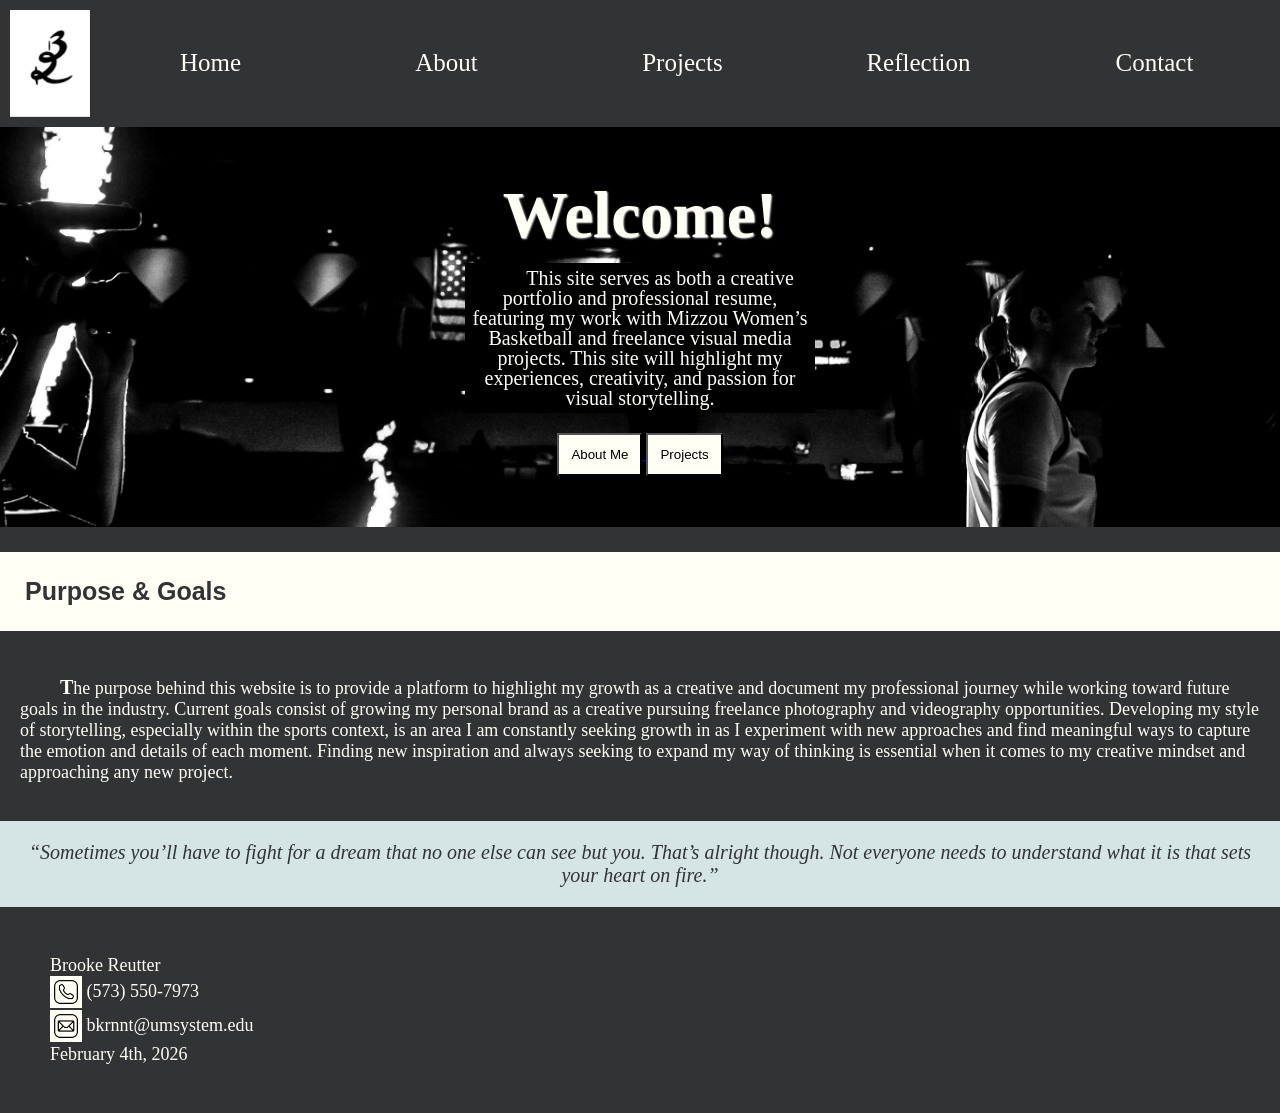
<file: webdevelopment/index.html>
<!DOCTYPE html>
	<!-- Declares page as HTML5 Document -->
<html lang="en">
	<!-- Root tag with language attribute for accessibility -->

	<!--
  	Name: Brooke Reutter
  	Date: March 24th, 2026
  	Course: Web Design
  	Description: Index Page
	-->

<head>
	<meta charset="utf-8">
		<!-- character encoding -->
	<meta name="viewport" content="width=device-width, initial-scale=1.0">
		<!-- mobile friendly layout -->
	<title>Index Page</title>
		<!-- page title -->
	
	<!-- Main page style -->
  	 <link rel="stylesheet" href="style.css">
	<!-- Nav page style -->
     <link rel="stylesheet" href="nav.css">

	<!-- Favicon -->
	<link rel="shortcut icon" type="image/x-icon" href="favicon.ico">

</head>
<body>
  <header>
    <!-- logo and navigation -->
     <img src="logo.jpg" alt="Logo" class="logo">

      <nav class="navbar">
        <ul>
          <li><a href=index.html>Home</a></li>
          <li><a href=about.html>About</a></li>
          <li><a href=projects.html>Projects</a>
			<ul class="dropdown">
					<li><a href="projects.html#videography">Videography</a></li>
					<li><a href="projects.html#coaching">Coaching</a></li>
					<li><a href="projects.html#service">Service</a></li>
			</ul>
		  </li>	
          <li><a href=reflection.html>Reflection</a></li>
          <li><a href=contact.html>Contact</a></li>
        </ul>
     </nav>

	  
	  <!-- Mobile Toggle -->
	  <input type="checkbox" id="menu-toggle">
	
	  <label for="menu-toggle" class="hamburger">=</label>
	
	  <!-- Mobile Nav -->
	  <nav class="mobile-menu">
		<ul>
          <li><a href=index.html>Home</a></li>
          <li><a href=about.html>About</a></li>
          <li><a href=projects.html>Projects</a>
			<ul class="dropdown">
					<li><a href="projects.html#videography">Videography</a></li>
					<li><a href="projects.html#coaching">Coaching</a></li>
					<li><a href="projects.html#service">Service</a></li>
			</ul>
		  </li>	
          <li><a href=reflection.html>Reflection</a></li>
          <li><a href=contact.html>Contact</a></li>
        </ul>
	  </nav>
  </header> 
<section class="hero">
    <div class="hero-content">
      <h1>Welcome!</h1>
      <p>
         This site serves as both a creative portfolio and professional resume, featuring my work with Mizzou Women’s Basketball and freelance visual media projects. This site will highlight my experiences, creativity, and passion for visual storytelling.
      </p>
      <a href="about.html">
      	<button>About Me</button>
	  </a>
      <a href="projects.html">
	  	<button>Projects</button>
	  </a>
    </div>
  </section>

  <h3>Purpose &amp; Goals</h3>

  <p>
    The purpose behind this website is to provide a platform to highlight my growth as a creative and document my professional journey while working toward future goals in the industry. Current goals consist of growing my personal brand as a creative pursuing freelance photography and videography opportunities. Developing my style of storytelling, especially within the sports context, is an area I am constantly seeking growth in as I experiment with new approaches and find meaningful ways to capture the emotion and details of each moment. Finding new inspiration and always seeking to expand my way of thinking is essential when it comes to my creative mindset and approaching any new project.
  </p>

  <blockquote>
    “Sometimes you’ll have to fight for a dream that no one else can see but you. That’s alright though. Not everyone needs to understand what it is that sets your heart on fire.”
  </blockquote>

  <footer>
	<p>Brooke Reutter<br>
		<img src="phone.png" alt="Phone" class="icon">
		(573) 550-7973<br>
		<img src="email.png" alt="Email" class="icon">
		bkrnnt@umsystem.edu<br>
		February 4th, 2026</p>
		<!-- name and current date -->
</footer>
</body>
</html>
</file>
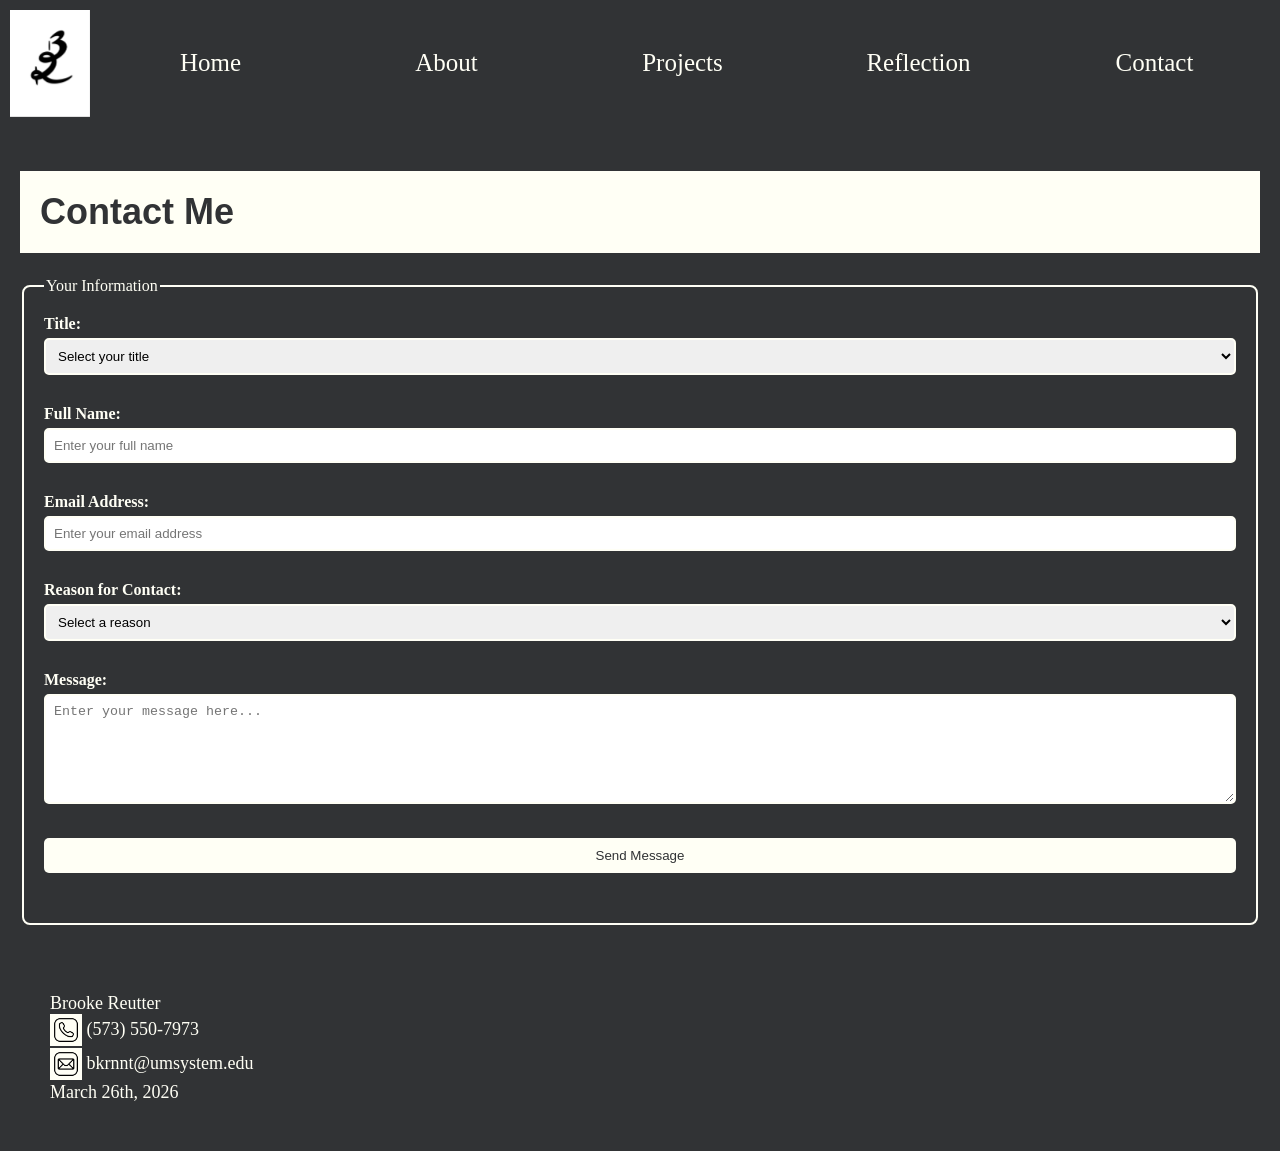
<file: webdevelopment/contact.html>
<!DOCTYPE html>
	<!-- Declares page as HTML5 Document -->
<html lang="en">
	<!-- Root tag with language attribute for accessibility -->

	<!--
  	Name: Brooke Reutter
  	Date: March 26th, 2026
  	Course: Web Design
  	Description: Contact Page
	-->

<head>
	<meta charset="utf-8">
		<!-- character encoding -->
	<meta name="viewport" content="width=device-width, initial-scale=1.0">
		<!-- mobile friendly layout -->
	<title>Contact Form</title>
		<!-- page title -->
	
	<!-- Main page style -->
  	 <link rel="stylesheet" href="style.css">
	<!-- Nav page style -->
     <link rel="stylesheet" href="nav.css">
	
	 <link rel="shortcut icon" type="image/x-icon" href="favicon.ico">
</head>
<body>
  <header>
    <!-- logo and navigation -->
     <img src="logo.jpg" alt="Logo" class="logo">

      <nav class="navbar">
       <ul>
          <li><a href=index.html>Home</a></li>
          <li><a href=about.html>About</a></li>
          <li><a href=projects.html>Projects</a>
			<ul class="dropdown">
					<li><a href="projects.html#videography">Videography</a></li>
					<li><a href="projects.html#coaching">Coaching</a></li>
					<li><a href="projects.html#service">Service</a></li>
			</ul>
		  </li>	
          <li><a href=reflection.html>Reflection</a></li>
          <li><a href=contact.html>Contact</a></li>
        </ul>
     </nav>

	  <!-- Mobile Toggle -->
	  <input type="checkbox" id="menu-toggle">
	
	  <label for="menu-toggle" class="hamburger">=</label>
	
	  <!-- Mobile Nav -->
	  <nav class="mobile-menu">
		<ul>
          <li><a href=index.html>Home</a></li>
          <li><a href=about.html>About</a></li>
          <li><a href=projects.html>Projects</a>
			<ul class="dropdown">
					<li><a href="projects.html#videography">Videography</a></li>
					<li><a href="projects.html#coaching">Coaching</a></li>
					<li><a href="projects.html#service">Service</a></li>
			</ul>
		  </li>	
          <li><a href=reflection.html>Reflection</a></li>
          <li><a href=contact.html>Contact</a></li>
        </ul>
	  </nav>
  </header> 

  <form>
	  <h1>Contact Me</h1>

	<fieldset>
	  <legend>Your Information</legend>

		<!-- Title -->
		<div>
			<label for="title">Title:</label>
				<select name="Title" id="title" required>
					<option value="" disabled selected>Select your title</option>
					<option>Mr.</option>
					<option>Ms.</option>
					<option>Mrs.</option>
					<option>Dr.</option>
				</select>
		</div>

		<!-- Full name -->
		<div>
			<label for="name">Full Name:</label>
			<input type="text" name="name" id="name" placeholder="Enter your full name" required/>
		</div>
		
		<!-- Email -->
		<div>
			<label for="email">Email Address:</label>
			<input type="email" name="email" id="email" placeholder="Enter your email address" required/>
		</div>

		<!-- Extra Select -->
		<div>
			<label for="reason">Reason for Contact:</label>
			<select name="reason" id="reason" required>
				<option value="" disabled selected>Select a reason</option>
				<option>General Question</option>
				<option>Freelance Inquiry</option>
				<option>Employment Opportunity</option>
				<option>Other</option>
			</select>
		</div>

		<!-- Message -->
		<div>
			<label for="message">Message:</label>
				<textarea name="message" id="message" rows="6" cols="60" maxlength="500" placeholder="Enter your message here..." required></textarea>
		</div>

		<!-- Submit -->
		<div>
			<input type="submit" value="Send Message">
		</div>

	</fieldset>
  </form>


<footer>
	<p>Brooke Reutter<br>
		<img src="phone.png" alt="Phone" class="icon">
		(573) 550-7973<br>
		<img src="email.png" alt="Email" class="icon">
		bkrnnt@umsystem.edu<br>
		March 26th, 2026</p>
		<!-- name and current date -->
</footer>
</body>
</html>
</file>
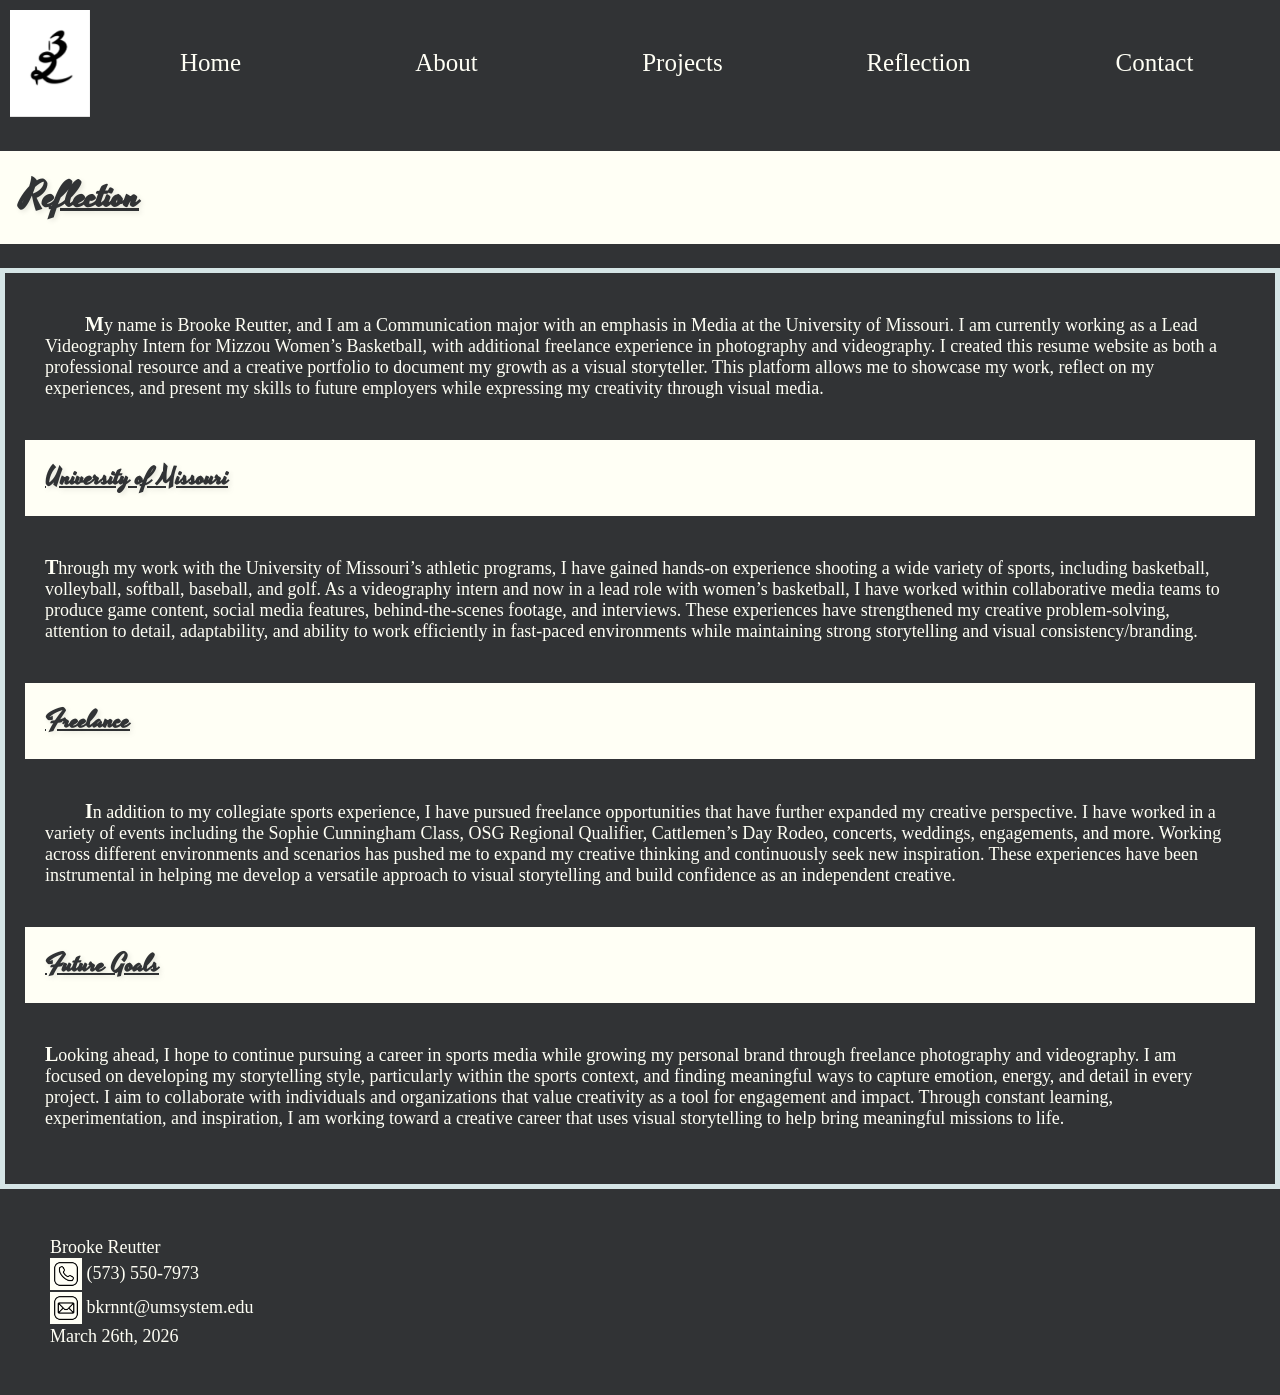
<file: webdevelopment/reflection.html>
<!DOCTYPE html>
	<!-- Declares page as HTML5 Document -->
<html lang="en">
	<!-- Root tag with language attribute for accessibility -->

	<!--
  	Name: Brooke Reutter
  	Date: March 11th, 2026
  	Course: Web Design
  	Description: Reflection Page
	-->

<head>
	<meta charset="utf-8">
		<!-- character encoding -->
	<meta name="viewport" content="width=device-width, initial-scale=1.0">
		<!-- mobile friendly layout -->
	<title>Reflection Page</title>
		<!-- page title -->
	
	<!-- Main page style -->
  	 <link rel="stylesheet" href="style.css">
	<!-- Nav page style -->
     <link rel="stylesheet" href="nav.css">
	<!-- Custom font -->
	 <link href="https://fonts.googleapis.com/css2?family=Anton&family=Yesteryear&display=swap" rel="stylesheet">
</head>
<body class="reflection-page">
  <header>
    <!-- logo and navigation -->
     <img src="logo.jpg" alt="Logo" class="logo">

      <nav class="navbar">
        <ul>
          <li><a href=index.html>Home</a></li>
          <li><a href=about.html>About</a></li>
          <li><a href=projects.html>Projects</a>
			<ul class="dropdown">
					<li><a href="projects.html#videography">Videography</a></li>
					<li><a href="projects.html#coaching">Coaching</a></li>
					<li><a href="projects.html#service">Service</a></li>
			</ul>
		  </li>	
          <li><a href=reflection.html>Reflection</a></li>
          <li><a href=contact.html>Contact</a></li>
        </ul>
     </nav>
	  
	  <!-- Mobile Toggle -->
	  <input type="checkbox" id="menu-toggle">
	
	  <label for="menu-toggle" class="hamburger">=</label>
	
	  <!-- Mobile Nav -->
	  <nav class="mobile-menu">
		<ul>
          <li><a href=index.html>Home</a></li>
          <li><a href=about.html>About</a></li>
          <li><a href=projects.html>Projects</a>
			<ul class="dropdown">
					<li><a href="projects.html#videography">Videography</a></li>
					<li><a href="projects.html#coaching">Coaching</a></li>
					<li><a href="projects.html#service">Service</a></li>
			</ul>
		  </li>	
          <li><a href=reflection.html>Reflection</a></li>
          <li><a href=contact.html>Contact</a></li>
        </ul>
	  </nav>
  </header> 
 	<!-- Custom font used --> 
	<h1>Reflection</h1>
	  <div class="reflection-box">
		<p>
			My name is Brooke Reutter, and I am a Communication major with an emphasis in Media at the University of Missouri. I am currently working as a Lead Videography Intern for Mizzou Women’s Basketball, with additional freelance experience in photography and videography. I created this resume website as both a professional resource and a creative portfolio to document my growth as a visual storyteller. This platform allows me to showcase my work, reflect on my experiences, and present my skills to future employers while expressing my creativity through visual media. 
		</p>
		<h2>University of Missouri</h2>
		<p>
				Through my work with the University of Missouri’s athletic programs, I have gained hands-on experience shooting a wide variety of sports, including basketball, volleyball, softball, baseball, and golf. As a videography intern and now in a lead role with women’s basketball, I have worked within collaborative media teams to produce game content, social media features, behind-the-scenes footage, and interviews. These experiences have strengthened my creative problem-solving, attention to detail, adaptability, and ability to work efficiently in fast-paced environments while maintaining strong storytelling and visual consistency/branding. 
		</p>
		<h2>Freelance</h2>
		<p>
				In addition to my collegiate sports experience, I have pursued freelance opportunities that have further expanded my creative perspective. I have worked in a variety of events including the Sophie Cunningham Class, OSG Regional Qualifier, Cattlemen’s Day Rodeo, concerts, weddings, engagements, and more. Working across different environments and scenarios has pushed me to expand my creative thinking and continuously seek new inspiration. These experiences have been instrumental in helping me develop a versatile approach to visual storytelling and build confidence as an independent creative.
		</p>
		<h2>Future Goals</h2>  
		<p>
				Looking ahead, I hope to continue pursuing a career in sports media while growing my personal brand through freelance photography and videography. I am focused on developing my storytelling style, particularly within the sports context, and finding meaningful ways to capture emotion, energy, and detail in every project. I aim to collaborate with individuals and organizations that value creativity as a tool for engagement and impact. Through constant learning, experimentation, and inspiration, I am working toward a creative career that uses visual storytelling to help bring meaningful missions to life. 
		</p>
	</div>  
  <footer>
	<p>Brooke Reutter<br>
		<img src="phone.png" alt="Phone" class="icon">
		(573) 550-7973<br>
		<img src="email.png" alt="Email" class="icon">
		bkrnnt@umsystem.edu<br>
		March 26th, 2026</p>
		<!-- name and current date -->
</footer>
</body>
</html>
</file>
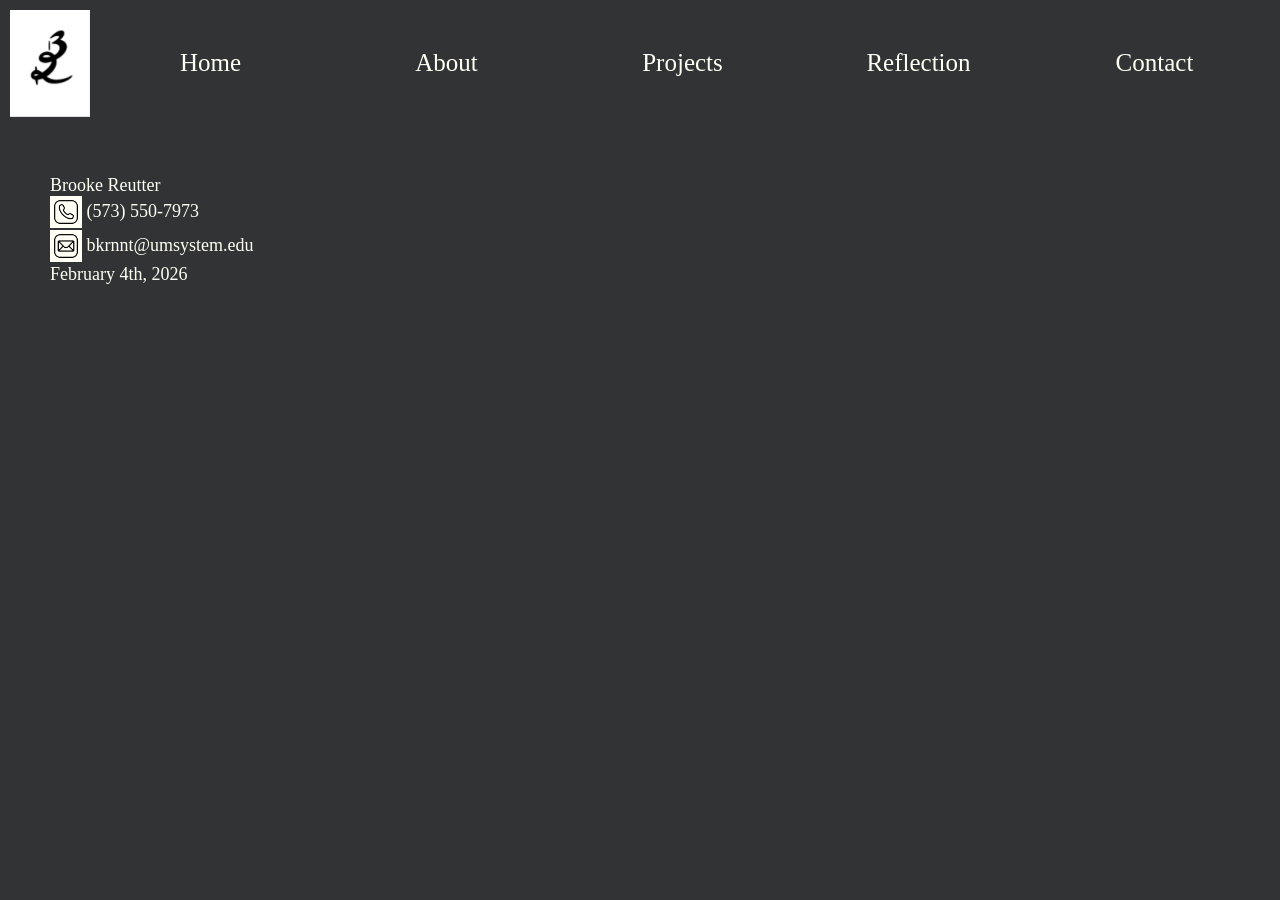
<file: webdevelopment/reuttertemplate.html>
<!DOCTYPE html>
	<!-- Declares page as HTML5 Document -->
<html lang="en">
	<!-- Root tag with language attribute for accessibility -->

	<!--
  	Name: Brooke Reutter
  	Date: April 14th, 2026
  	Course: Web Design
  	Description: Boilerplate Template
	-->

<head>
	<meta charset="utf-8">
		<!-- character encoding -->
	<meta name="viewport" content="width=device-width, initial-scale=1.0">
		<!-- mobile friendly layout -->
	<title>Reflection Page</title>
		<!-- page title -->
	
	<!-- Main page style -->
  	 <link rel="stylesheet" href="style.css">
	<!-- Nav page style -->
     <link rel="stylesheet" href="nav.css">
</head>
<body>
  <header>
    <!-- logo and navigation -->
     <img src="logo.jpg" alt="Logo" class="logo">

	 <!-- Desktop Nav -->
      <nav class="navbar">
        <ul>
          <li><a href=index.html>Home</a></li>
          <li><a href=about.html>About</a></li>
          <li><a href=projects.html>Projects</a>
			<ul class="dropdown">
					<li><a href="#">Photography</a></li>
					<li><a href="#">Videography</a></li>
					<li><a href="#">Graphic Design</a></li>
			</ul>
		  </li>	
          <li><a href=reflection.html>Reflection</a></li>
          <li><a href=contact.html>Contact</a></li>
        </ul>
     </nav>

  <!-- Mobile Toggle -->
  <input type="checkbox" id="menu-toggle">

  <label for="menu-toggle" class="hamburger">=</label>

  <!-- Mobile Nav -->
  <nav class="mobile-menu">
	<ul>
		<li><a href=about.html>About</a></li>
          <li><a href=index.html>Home</a></li>
          <li><a href=projects.html>Projects</a>
			<ul class="dropdown">
					<li><a href="#">Photography</a></li>
					<li><a href="#">Videography</a></li>
					<li><a href="#">Graphic Design</a></li>
			</ul>
		  </li>	
          <li><a href=reflection.html>Reflection</a></li>
          <li><a href=contact.html>Contact</a></li>
	</ul>
  </nav>
</header> 


<footer>
	<p>Brooke Reutter<br>
		<img src="phone.png" alt="Phone" class="icon">
		(573) 550-7973<br>
		<img src="email.png" alt="Email" class="icon">
		bkrnnt@umsystem.edu<br>
		February 4th, 2026</p>
		<!-- name and current date -->
</footer>
</body>
</html>
</file>
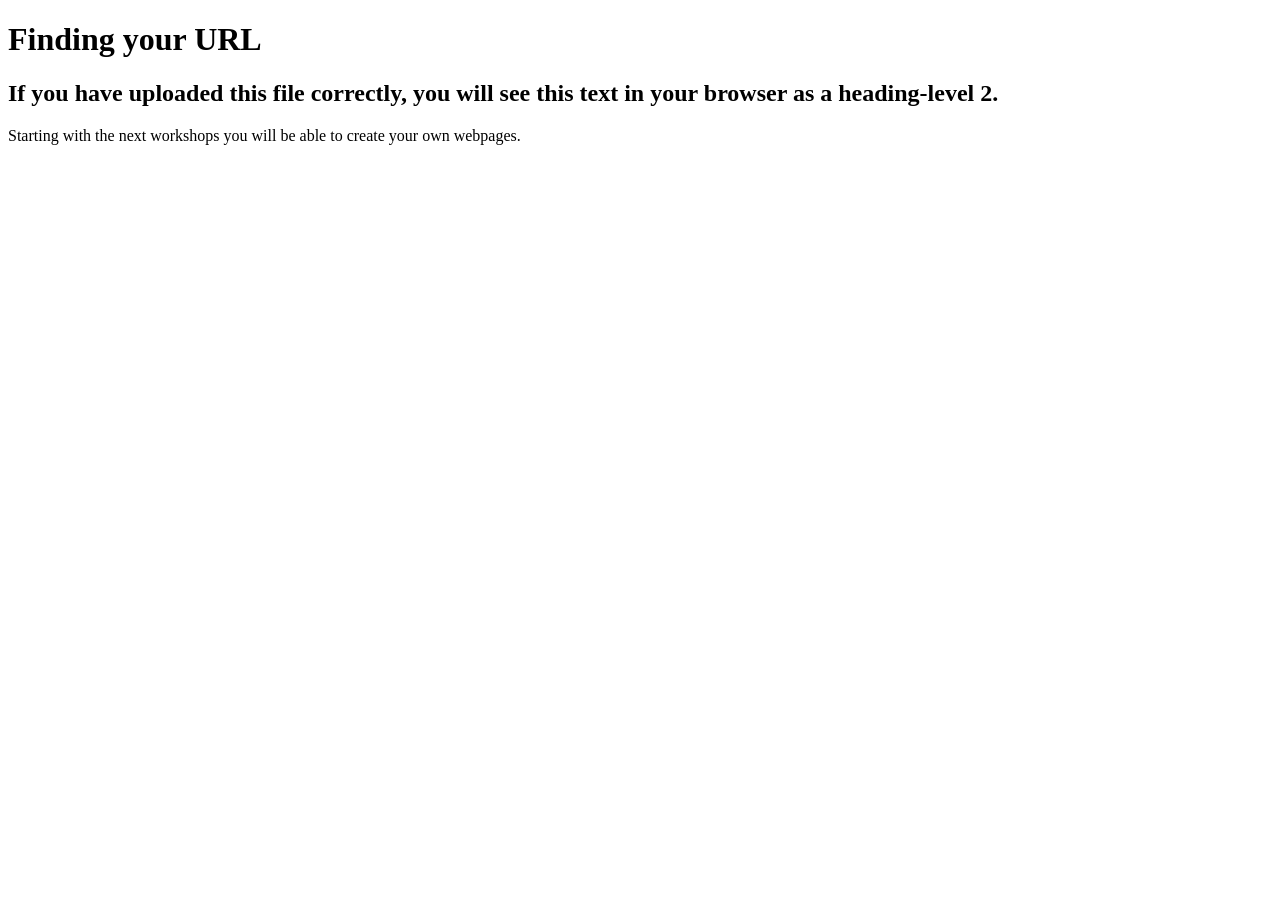
<file: webdevelopment/test.html>
<!DOCTYPE html>
<html>
    
    <head>
        <meta charset="utf-8">
       <title>Finding Your URL</title>
        <meta name="description" content="Finding your URL in GitHub">
    </head>
    <body>
        
        <h1>Finding your URL</h1>
        <h2>If you have uploaded this file correctly, you will see this text in your browser as a heading-level 2.</h2>
        
        <p>
            Starting with the next workshops you will be able to create your own webpages.
        </p>
        
    
    </body>
</html>
</file>
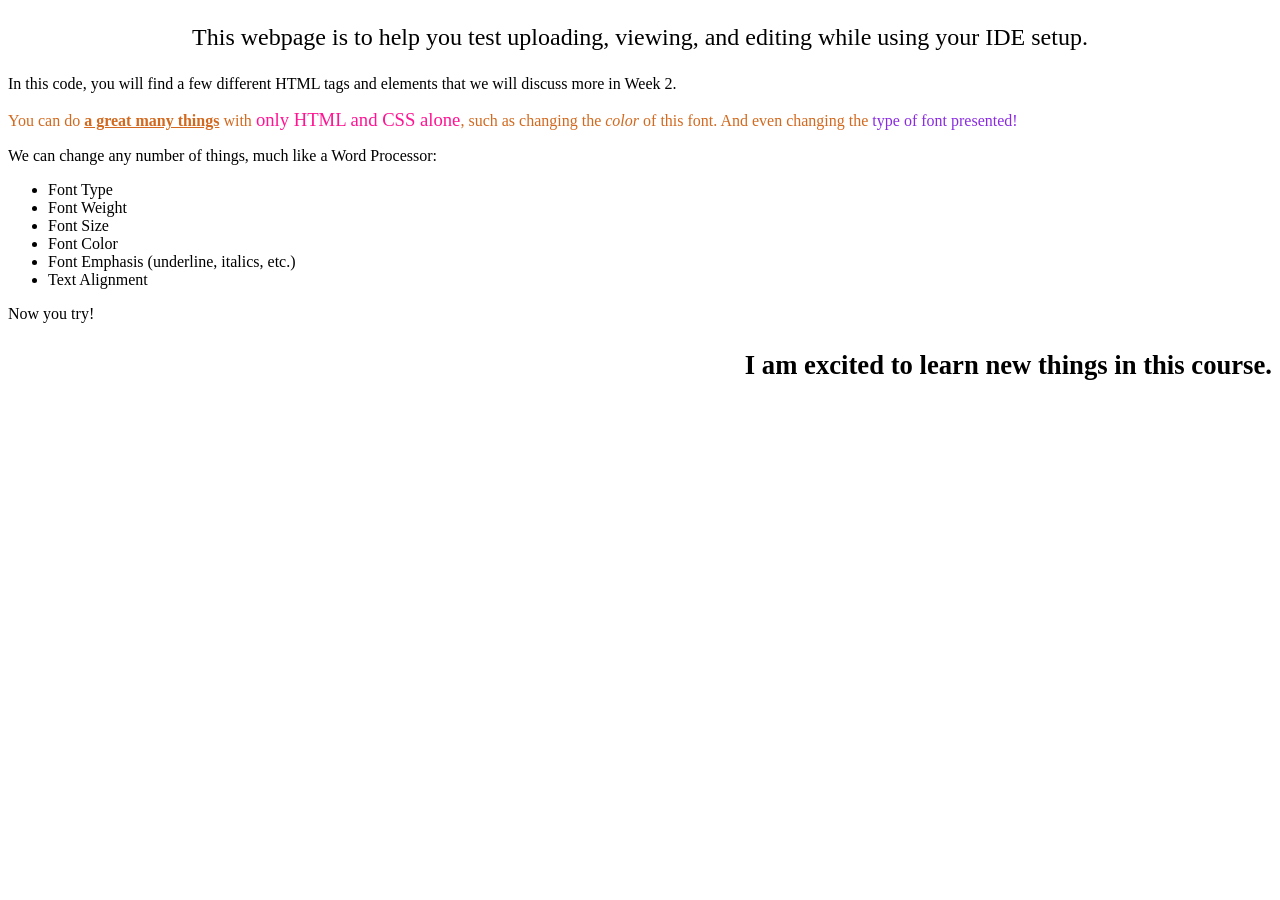
<file: webdevelopment/webpageTest.html>
<!DOCTYPE html>
<html lang="en-US">
<head>
    <title>testing your website</title>
    <meta charset="utf-8">
</head>
<body>
<p style="text-align: center; font-size: 18pt;">This webpage is to help you test uploading, viewing, and editing while using your IDE setup.</p>
    
<p>In this code, you will find a few different HTML tags and elements that we will discuss more in Week 2.</p>
    <p style="color:chocolate;">You can do <span style="font-weight: 600; text-decoration: underline;"> a great many things</span> with <span style="font-size: 14pt; color: deeppink;">only HTML and CSS alone</span>, such as changing the <em>color</em> of this font. And even changing the <span style="font-family: cursive; color:blueviolet;"> type of font presented!</span></p>
    <p>We can change any number of things, much like a Word Processor:</p>
    <ul>
    <li>Font Type</li>
        <li>Font Weight</li>
        <li>Font Size</li>
        <li>Font Color</li>
        <li>Font Emphasis (underline, italics, etc.)</li>
        <li>Text Alignment</li>
    </ul>
    <p> Now you try! </p>
    <p style="text-align: right; font-weight: bold; font-size: 20pt;"> I am excited to learn new things in this course.</p>
    
</body>
</html>
</file>
<file: webdevelopment/style.css>
body {
    margin: 0;
    padding: 0;
    background-color: #313335;
    width: 100%;
}


h1 {
    font-family: 'Oswald', sans-serif;
    background-color: #FFFFF5;
    width: 100%;
    padding: 20px;
    font-size: 36px;
        color: #313335;
}



p {
    font-family: 'Noto Serif', serif;
    background-color: #313335;
    width: 100%;
    padding: 20px;
    font-size: 18px;
        color: #FFFFF5;

}

p::first-letter{
    font-weight: bold;
    font-size: 20px;
}

p:nth-of-type(odd) {
    text-indent: 40px;
}

footer p {
    font-family: 'Noto Serif', serif;
    background-color: #313335;
    width: 100%;
    padding: 30px;
    font-size: 18px;
        color: #FFFFF5;
    margin-left: 20px;
}

footer p::first-letter {
    font-weight: normal;
    font-size: 18px;
}

footer p:nth-of-type(odd) {
    text-indent: 0px;
}

h2{
       font-family: 'Oswald', sans-serif;
    background-color: #FFFFF5;
    padding: 25px;
    width: 100%;
    font-size: 25px;
        color: #313335;
}

h3 {
    font-family: 'Oswald', sans-serif;
    background-color: #FFFFF5;
    padding: 25px;
    width: 100%;
    font-size: 25px;
        color: #313335;
}

blockquote {
    font-family: 'Yesteryear', cursive;
    font-style: italic;
    text-align: center;
    background-color: #D5E5E6;
    margin: 0;
    width: 100%;
    padding: 20px;
    font-size: 20px;
    color: #313335;
}

.hero {
  min-height: 400px;
  width: 100%;
  padding: 20px;
  background-image: url('https://bkrnnt.github.io/webdevelopment/background.jpg');
  background-size: cover; /*fill screen*/
  background-position: 70% center; /*move image to the right*/
  background-repeat: no-repeat;
  max-height: 50px;
  display: flex;                
  align-items: center;
  justify-content: center;
  text-align: center;
  color: #FFFFF5;
}
.hero h1 {
  font-family: 'Yesteryear', cursive;
  text-shadow: 1px 1px 2px rgb(255, 255, 255);
  font-size: 65px;
  padding: 0%;
  color: #FFFFF5;
  margin-top: 60px;
  margin-bottom: 10px;
  background: none; /* remove previous background color */
}

.hero-content p {
    margin: 0;
    line-height: 20px;
}

.hero-content p::first-letter {
    font-weight: normal;
    text-indent: 0%;
}

.hero p {
    font-family: 'Noto Serif', serif;
    font-size: 20px;
    color: #FFFFF5;
    margin-bottom: 20px;
    text-align: center;
    max-width: 350px;
    background: black;
        padding: 5px 2px 5px 2px;
}

.hero button {
    background-color: #FFFFF5;
    padding: 12px 12px;
    margin-bottom: 30px;
}

.hero button:hover {
    background-color: #D5E5E6;
}

.Resume a {
    display: block;
    margin: 20px;
    padding: 20px;
    border-style: double;
    border-width: 2px;
    border-color: #313335;
    border-radius: 10px;
    background-color: #D5E5E6;
    color: #313335;
    font-family: 'Noto Serif', serif;
    font-size: 18px;
    text-decoration: none;
    text-align: center;
}

ul {
    list-style-type: square;
    margin: 0px;
    background-color: #FFFFF5;
    padding-top: 20px;
    padding-bottom: 20px;
}

li {
    font-size: 20px;
    color: #313335;
    margin-bottom: 2px;
    padding-left: 5px;
}

li:hover {
    color: dimgray;
    background-color: #FFFFF5;
}

* {
    box-sizing: border-box;
}

.reflection-box {
    border: 5px solid #D5E5E6;
    padding: 20px;
    width: 100%;
    margin: 0;
    box-sizing: border-box;
    background-color: #313335;
}

.reflection-box h2 {
    font-family: 'Oswald', sans-serif;
    background-color: #FFFFF5;
    padding: 20px;
    width: 100%;
    font-size: 25px;
        color: #313335;
}

.reflection-box p,
.reflection-box h1,
.reflection-box h3 {
    background: none;
    width: 100%;
    padding: 20px;
    margin: 0 0 15px 0;
}

.headshot img {
    width: 300px;
    height: auto;
    border: 4px solid #FFFFF5;
    border-radius: 10px;
    display: block; /* Make image a block element to allow for auto centering */
    margin-left: auto; /* Center image */
    margin-right: auto; /* Center image */
    margin-bottom: 0px;
}

.headshot img:hover {
    transform: scale(1.1);
}

.video-wrapper {
    margin: 20px auto !important; /* Center video */
    width: 400px !important;
    height: 500px !important;
    border-radius: 10px !important; /* Rounded corners */
    border: 4px solid #FFFFF5 !important;
    overflow: hidden; /* Clips content to respect border-radius in Safari */
}

.video-wrapper .video {
    width: 100%;
    height: 100%;
    display: block;
}

.grid-container {
    display: grid;
    grid-template-columns: 1fr;
    gap: 20px;
}

.card {
    padding: 25px;
    border-radius: 10px;
}

.about-page h1 {
    font-family: 'Oswald', sans-serif;
    margin-bottom: 10px;
    text-align: center;
  
}

.about-page h3 {
    text-align: center;
}

.about-page main p {
    font-family: 'Noto Serif', serif;
    margin-bottom: 10px;
    text-align: center;
}

.about-page main ul {
    margin: 10px 0 0 20px;
    padding: 10px;
    text-align: center;
}

.about-page main li {
    margin-bottom: 8px;
    padding: 10px;
    text-align: center;
}

.about-page .jobs-grid {
    display: grid;
    grid-template-columns: repeat(2, 1fr);
    gap: 20px;
    margin-top: 20px;
    margin-bottom: 20px;
    align-items: stretch;
}

/* Custom font from Google Fonts applied to h1 and h2 elements*/
.reflection-page h1, 
.reflection-page h2 {
    font-family: 'Yesteryear', cursive;
    text-shadow: 2px 2px 5px rgba(0, 0, 0, 0.1);
    text-decoration: underline;
}

@media screen and (max-width: 768px) {
    .about-page .jobs-grid {
        grid-template-columns: 1fr;
    }
}



@media print {
   
   /*Only apply to about.html*/ 
   body.about-page { 

        /*Page margins*/    
        @page {
            margin: 1in;
        }

        /*Hides everything by default*/     
        body.about-page {
            display: none !important;
            visibility: hidden !important;
        }

        /*Show following elements*/
        h1,
        p.description,
        ul,
        li,
        footer {
            display: block !important;
            visibility: visible !important;
        }

        /*Hide following elements*/    
        header,
        nav,
        .logo,
        .headshot,
        .Resume,
        .video-wrapper,
        h3 {
            display: none !important;
        }

        /*Format heading*/
        h1 {
            font-family: Georgia, serif !important;
            color: black !important;
            font-size: 15pt !important;
            margin: 0 !important;
            padding: 0 !important;
            font-weight: normal !important;
        }

        /*Format personal description*/
        p.description {
            font-family: Georgia, serif !important;
            color: black !important;
            font-size: 11pt !important;
            line-height: 1.2 !important;
            margin-top: 15px !important;
            padding: 0 !important;
            margin-bottom: 8px !important;
            font-weight: normal !important;
        }

        p.description::first-letter{
            font-weight: normal !important;
            font-family: Georgia, serif;
            font-size: 11pt !important;
        }

        p.description:nth-of-type(odd) {
            text-indent: 0 !important;
        }

        /*Format job list*/
        ul li {
            font-family: Georgia, serif !important;
            color: black !important;
            font-size: 10pt !important;
            margin-left: 15px !important;
            line-height: 1.2 !important;
        }

        /*Format footer*/
        footer {
            font-family: Georgia, serif !important;
            color: black !important;
            font-size: 10pt !important;
            text-indent: 0 !important;
            font-weight: normal !important;
        }

        footer p {
            font-family: Georgia, serif !important;
            color: black !important;
            font-size: 10pt !important;
            text-indent: 0 !important;
            font-weight: normal !important;
        }

        footer p::first-letter{
            font-weight: normal !important;
            font-family: Georgia, serif !important;
            font-size: 10pt !important;

        }

        footer p:nth-of-type(odd) {
            text-indent: 0 !important;
        }

    }
}

.icon {
    width: 32px;
    height: 32px;
    padding: 2px;
    margin-bottom: 2px;
    vertical-align: middle;
    background-color: #FFFFF5;
    transition: transform 0.3s ease, filter 0.5s ease;
}

.icon:hover {
    transform: scale(1.2);
    filter: brightness(1.5);
}


form {
    max-width: 100%;
    margin: 0;
    padding: 20px;
    font-family: 'Noto Serif', serif;
    color: #FFFFF5;
}

fieldset {
    border: 2px solid #FFFFF5;
    padding: 20px;
    margin-top: 20px;
    border-radius: 8px;
}

div {
    margin-bottom: 30px;
}

label {
    display: block; /* Allows label to appear above input */
    margin-bottom: 5px;
    font-weight: bold;
}

input, 
select, 
textarea {
    width: 100%;
    padding: 8px;
    border: 2px solid #FFFFF5;
    border-radius: 5px;
}

input[type="submit"] {
    background-color: #FFFFF5;
    color: #313335;
    border: none;
    cursor: pointer; /* Changes cursor to pointer when hovering */
    padding: 10px;
}

input[type="submit"]:hover {
    background-color: #D5E5E6
}

.page-header h1 {
    text-align: center;
}

.block {
    display: grid;
    grid-template-columns: 1fr 1fr;
    gap: 10px;
}

.block > div {
    display: flex;
    flex-direction: column;
    justify-content: center;
}

.block > div:first-child {
    display: flex;
    justify-content: center;
    align-items: center;
}

.block > div:nth-child(3n) {
    grid-column: 1 / -1;
    margin-bottom: 150px;
}

.block img {
    max-width: 500px;
    height: auto;
    display: block;
}

.career-grid {
    text-align: center;
}

.career-grid p, 
.career-grid ul,
.career-grid li {
    font-size: 18pt;
    font-weight: normal;
    font-family: 'Noto Serif', serif;
}

.career-grid li {
    padding: 10px;
}

.full p {
    margin-top: 0;
}

.full {
    border-bottom: 75px solid #D5E5E6;
    padding-bottom: 50px;
}

@media (max-width: 768px) {

    .block {
        grid-template-columns: 1fr;
        gap: 20px;
    }

    .block > div {
        align-items: center;
        text-align: center;
    }

    .block img {
        max-width: 90%;
    }

    .career-grid h3 {
        font-weight: bold;
    }
    
    .career-grid p,
    .career-grid ul,
    .career-grid li {
        font-size: 16px;
    }

    .career-grid p {
        font-weight: normal;
        text-indent: 0;
    }
}

.job-table {
    max-width: 100%;
    overflow-x: auto;
}

table {
    width: 100%;
    border-collapse: collapse;
    border: 2px solid #FFFFF5;
}

@media (max-width: 600px) {
    table {
        font-size: 14px;
    }

    th, td {
        padding: 6px;
    }

    figcaption {
        font-size: 16px;
    }

    .job-table {
        overflow-x: auto;
    }
}

figcaption {
    font-weight: bold;
    margin-bottom: 10px;
    text-align: center;
    color: #FFFFF5;
}

th, td {
    padding: 10px;
    text-align: left;
    border: 1px solid #D5E5E6;
}

tbody tr:nth-child(1),
tbody tr:nth-child(3) {
    background-color: #FFFFF5;
}

tbody tr:nth-child(even) {
    background-color: #D5E5E6;
}

thead {
    background-color: #D5E5E6;
    color: #313335;
}
</file>
<file: webdevelopment/nav.css>
body {
    margin: 0;
    font-family: 'Noto Serif', serif;
}

header {
    display: flex; /* Use flexbox to arrange logo & nav horizontally */
    align-items: center; /* Vertically center items in header */
    background-color: #313335;
    padding: 10px;
}

.logo {
    display: block; /* Makes image behave like block element */
    width: 80px;
    height: auto;
    margin: 0;
    animation: slideLeft 1s ease-out forwards;
}

@keyframes slideLeft {
    from {
        transform: translateX(50px);
        opacity: 0;
    }
    to {
        transform: translateX(0);
        opacity: 1;
    }
}

/* Hide mobile toggle on desktop */
#menu-toggle {
    display: none;
}

.hamburger {
    display: none;
    font-size: 30px;
    cursor: pointer;
    color: #FFFFF5;
    margin-left: auto; /* Pushes icon to the right */
}

/* Desktop Nav */
.navbar {
    flex: 1; /* Takes up remaining header space */
}

.navbar ul {
    list-style-type: none; /* Removes bullet points */
    margin: 0;
    padding: 0;
    background-color: #313335;
    display: flex; /* Displays menu items in a horizontal row */
    align-items: center; /* Aligns items vertically*/
}

.navbar > ul > li {
    position: relative; /* Needed so dropdown menu position is relative to this item */
    text-align: center;
    font-family: 'Noto Serif', serif;
    font-size: 25px;
    margin: 0;
    flex: 1; /* Makes each menu item equal width */
}

.navbar > ul > li > a {
    text-decoration: none; /* Removes underline */
    display: block; /* Makes entire menu area clickable */
    width: 100%;
    padding: 20px;
    background-color: #313335;
    color: #FFFFF5;
    text-align: center;
}

/* Hover effect */
.navbar > ul > li > a:hover {
    background-color: #28292b;
    text-decoration: underline;
    text-underline-offset: 5px; /* Moves underline slightly below text */
}

/* Dropdown (Desktop) */
.navbar ul > li > ul {
    position: absolute; /* Positions dropdown relative to parent menu item */
    top: 100%;
    left: 0;
    display: none;
    background-color: #313335;
    width: 200px;
    text-align: left;
    z-index: 100; /* Makes sure dropdown apprears above other elements */
    padding: 0;
    margin: 0;
}

.navbar ul > li > ul > li {
    width: 100%;
}

.navbar > ul > li:hover > ul {
    display: block; /* Reveals dropdown menu */
}

.navbar ul > li > ul > li > a {
    display: block; /* Makes entire dropdown clickable */
    padding: 10px 20px;
    color: #FFFFF5;
    text-decoration: none;
}

.navbar ul > li > ul > li > a:hover {
    background-color: #28292b;
    text-decoration: underline;
}

/* Mobile Navigation */

.mobile-menu {
    display: none; /* Default hidden*/
    background-color: #28292b;
}

/* Toggle mobile menu */
#menu-toggle:checked ~ .mobile-menu {
    display: block;
}

/* Mobile menu layout (vertical)*/
.mobile-menu ul {
    list-style: none;
    margin: 0;
    padding: 0;
    display: flex;
    flex-direction: column;
}

/* Mobile menu page links*/
.mobile-menu li a {
    display: block;
    padding: 15px;
    color: #FFFFF5;
    text-decoration: none;
    background-color: #313335;
}

.mobile-menu li a:hover {
    background-color: #28292b;
}

/* Mobile dropdown indentation */
.mobile-menu ul li ul.dropdown {
    padding-left: 20px; /* Indents submenu items*/
}

/* Responsive */

@media (max-width: 768px) {

    /* Hide desktop nav */
    .navbar {
        display: none;
    }

    /* Show hamburger */
    .hamburger {
        display: block;
        padding: 10px 20px;
    }

    header {
        flex-wrap: wrap; /* Allows the header items to wrap on mobile screens*/
    }

    .navbar ul li ul.dropdown {
        display: none; 
    }

    .mobile-menu ul li ul.dropdown {
        display: none; /* Hides dropdown menu on mobile*/
    }
}
</file>
